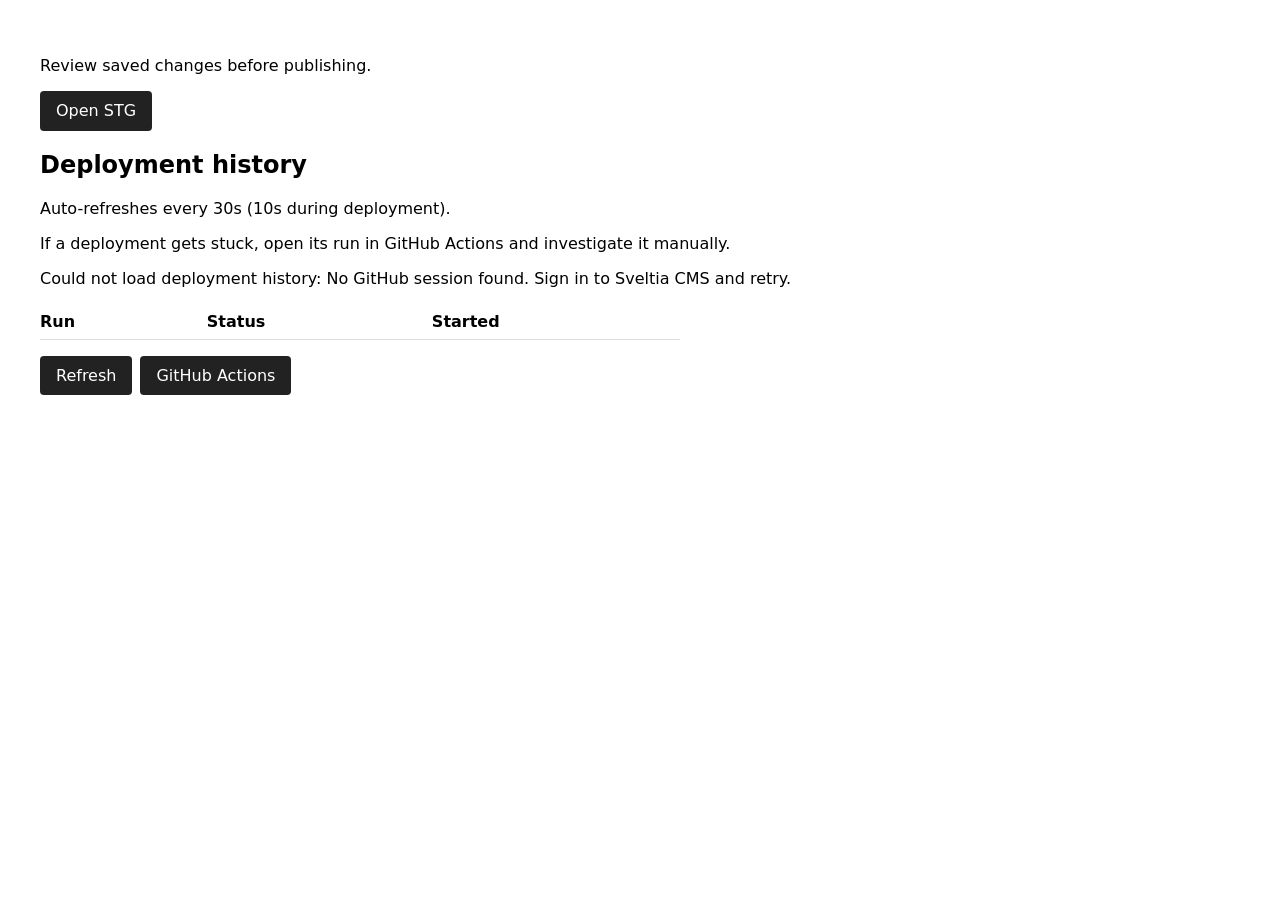
<file: preview.html>
<!doctype html>
<html lang="en">
  <head>
    <meta charset="utf-8" />
    <meta name="robots" content="noindex" />
    <meta name="viewport" content="width=device-width, initial-scale=1" />
    <title>Preview STG</title>
    <link rel="stylesheet" href="./deployments.css" />
  </head>
  <body>
    <p>Review saved changes before publishing.</p>
    <nav class="actions">
      <a class="button" href="https://stg.acidfairies.cc.cd" target="_blank" rel="noopener noreferrer">Open STG</a>
    </nav>
    <section data-workflow="deploy-stg.yml">
      <h2>Deployment history</h2>
      <p>Auto-refreshes every 30s (10s during deployment).</p>
      <p>If a deployment gets stuck, open its run in GitHub Actions and investigate it manually.</p>
      <p role="status">Loading deployment history…</p>
      <table>
        <thead>
          <tr>
            <th scope="col">Run</th>
            <th scope="col">Status</th>
            <th scope="col">Started</th>
          </tr>
        </thead>
        <tbody></tbody>
      </table>
      <nav class="actions">
        <button type="button" data-refresh>Refresh</button>
        <a class="button" id="actions" target="_blank" rel="noopener noreferrer">GitHub Actions</a>
      </nav>
    </section>
    <script type="module" src="./deployments.js"></script>
  </body>
</html>
</file>
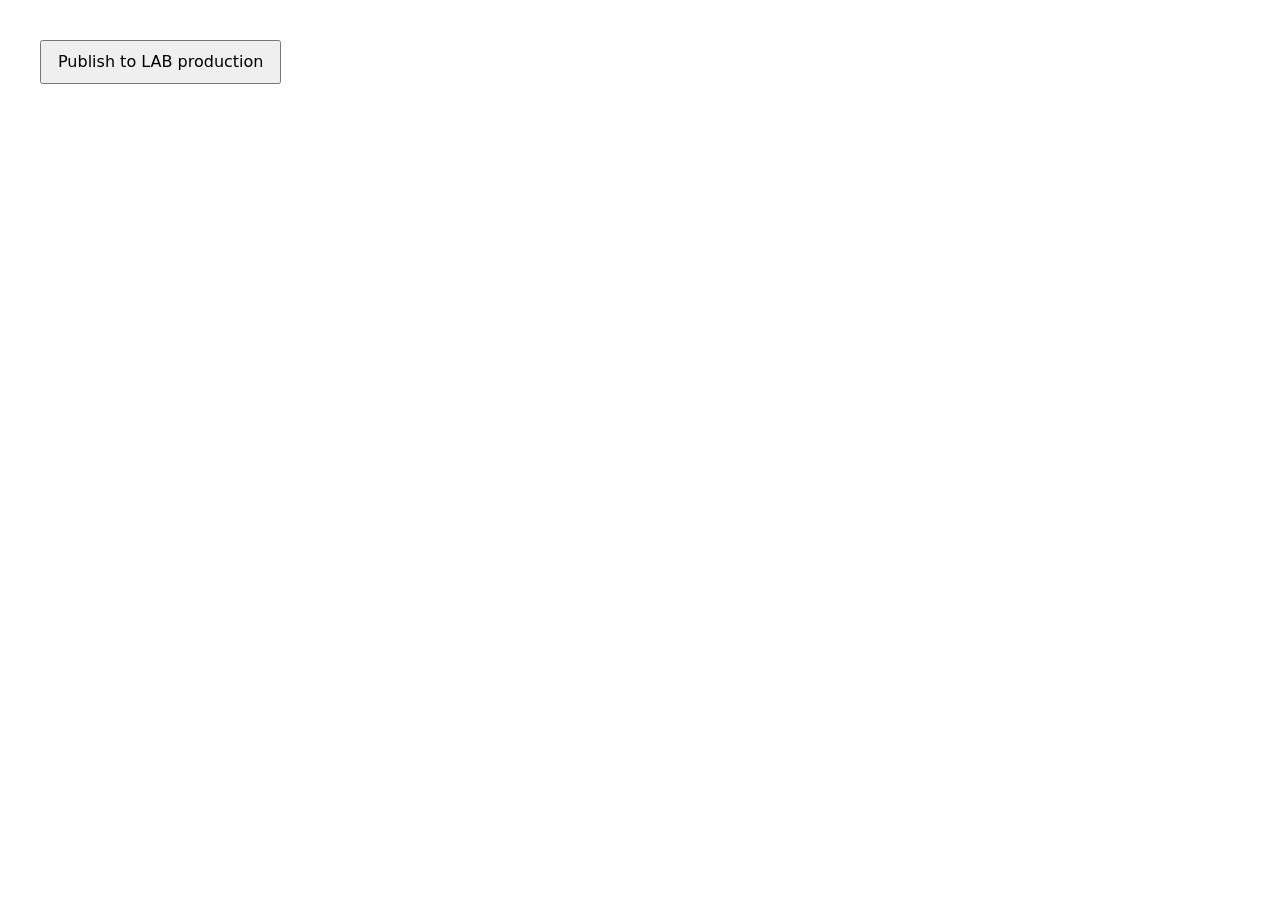
<file: publish-auth.html>
<!doctype html>
<html lang="en">
<head>
  <meta charset="utf-8" />
  <meta name="robots" content="noindex" />
  <meta name="viewport" content="width=device-width, initial-scale=1" />
  <title>Publish Lab PROD</title>
  <style>
    body { font: 16px system-ui, sans-serif; padding: 2rem; }
    button { font: inherit; padding: .65rem 1rem; cursor: pointer; }
    button:disabled { cursor: wait; }
  </style>
</head>
<body>
  <button type="button" id="publish">Publish to LAB production</button>
  <p id="status" role="status" hidden></p>
  <p><a id="actions" target="_blank" rel="noopener noreferrer" hidden>View deployment workflow</a></p>
  <script type="module">
    const repository = 'acid-fairies-lab/src'
    const button = document.querySelector('#publish')
    const status = document.querySelector('#status')
    const actions = document.querySelector('#actions')

    function cmsSessionToken() {
      // Sveltia does not expose a public session API; keep this dependency isolated.
      const account = JSON.parse(localStorage.getItem('sveltia-cms.user') || '{}')
      if (account.backendName !== 'github' || typeof account.token !== 'string' || !account.token)
        throw new Error('No GitHub session found. Sign in to Sveltia CMS and retry.')
      return account.token
    }

    async function githubGet(path, token) {
      const response = await fetch('https://api.github.com' + path, {
        headers: { Authorization: 'Bearer ' + token, Accept: 'application/vnd.github+json' },
      })
      if (!response.ok) throw new Error('GitHub API returned HTTP ' + response.status)
      return response.json()
    }

    button.addEventListener('click', async () => {
      if (!confirm('Are you sure you want to publish the current main branch to the LAB production website? Staging changes are not merged yet.')) return

      button.disabled = true
      actions.hidden = true
      status.hidden = false
      status.textContent = 'Requesting publication…'

      try {
        const token = cmsSessionToken()
        const [user, repo] = await Promise.all([
          githubGet('/user', token),
          githubGet('/repos/' + repository, token),
        ])
        if (repo.full_name !== repository || repo.permissions?.push !== true)
          throw new Error('GitHub account ' + user.login + ' has no write access to ' + repository)

        const response = await fetch('https://api.github.com/repos/' + repository + '/dispatches', {
          method: 'POST',
          headers: {
            Authorization: 'Bearer ' + token,
            Accept: 'application/vnd.github+json',
            'Content-Type': 'application/json',
          },
          body: JSON.stringify({ event_type: 'sveltia-cms-publish' }),
        })
        if (response.status !== 204)
          throw new Error('GitHub rejected the publication request: HTTP ' + response.status)

        status.textContent = 'Publication requested. Follow its result in GitHub Actions.'
        actions.href = 'https://github.com/' + repository + '/actions/workflows/prod.yml'
        actions.hidden = false
      } catch (error) {
        status.textContent = error.message === 'GitHub API returned HTTP 401'
          ? 'GitHub session expired. Refresh or sign in to Sveltia CMS and retry.'
          : error.message || 'Failed to request publication.'
      } finally {
        button.disabled = false
      }
    })
  </script>
</body>
</html>
</file>
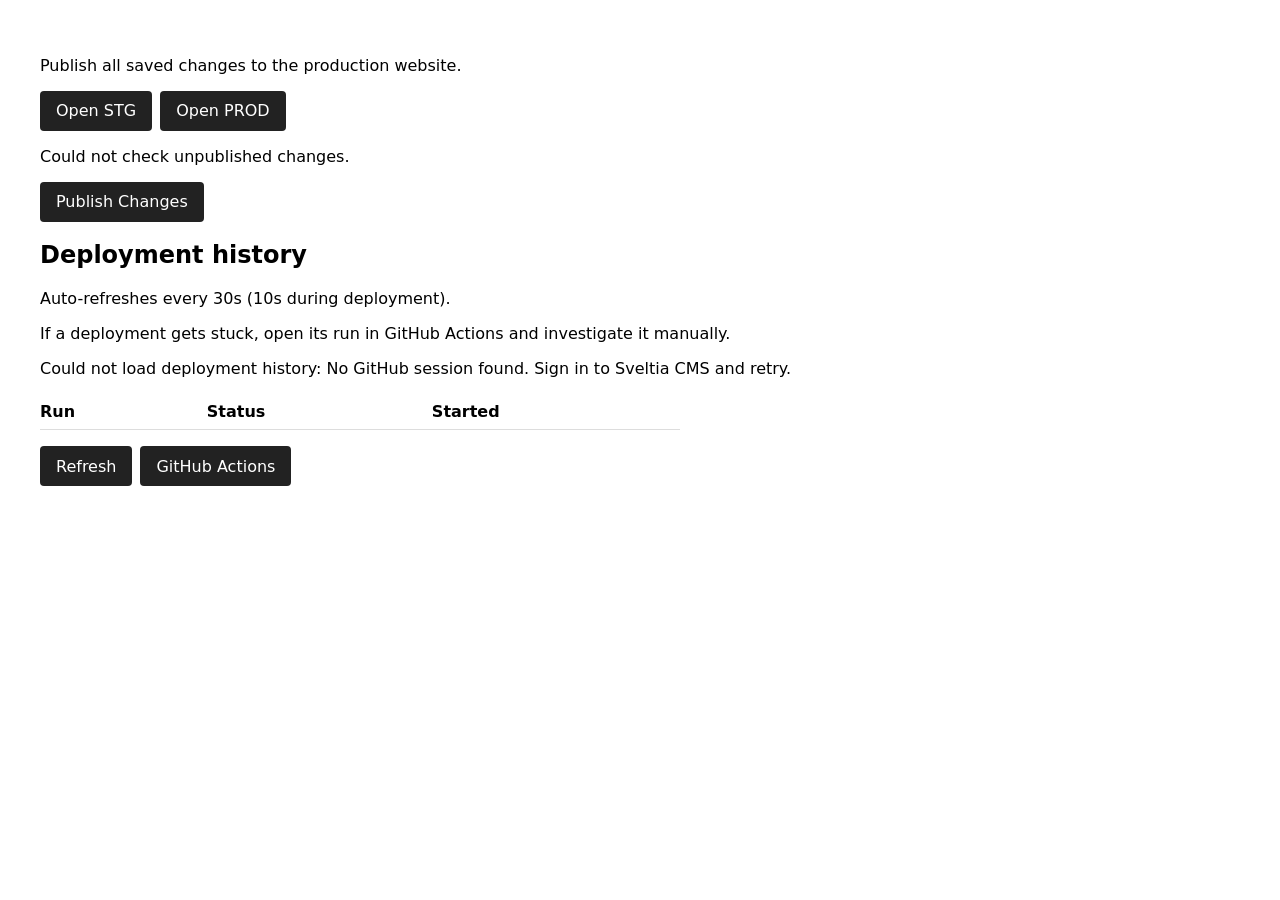
<file: publish.html>
<!doctype html>
<html lang="en">
  <head>
    <meta charset="utf-8" />
    <meta name="robots" content="noindex" />
    <meta name="viewport" content="width=device-width, initial-scale=1" />
    <title>Publish to Production</title>
    <link rel="stylesheet" href="./deployments.css" />
  </head>
  <body>
    <p>Publish all saved changes to the production website.</p>
    <nav class="actions">
      <a class="button" href="https://stg.acidfairies.cc.cd" target="_blank" rel="noopener noreferrer">Open STG</a>
      <a class="button" href="https://acidfairies.cc.cd" target="_blank" rel="noopener noreferrer">Open PROD</a>
    </nav>
    <p id="changes" role="status">Checking for unpublished changes…</p>
    <ul id="files" hidden></ul>
    <button type="button" id="publish">Publish Changes</button>
    <dialog id="publish-dialog" aria-labelledby="publish-target">
      <p id="publish-target"></p>
      <form method="dialog">
        <button value="cancel" autofocus>Cancel</button>
        <button value="publish">Publish</button>
      </form>
    </dialog>
    <p id="status" role="status" hidden></p>
    <section data-workflow="deploy-prod.yml">
      <h2>Deployment history</h2>
      <p>Auto-refreshes every 30s (10s during deployment).</p>
      <p>If a deployment gets stuck, open its run in GitHub Actions and investigate it manually.</p>
      <p role="status">Loading deployment history…</p>
      <table>
        <thead>
          <tr>
            <th scope="col">Run</th>
            <th scope="col">Status</th>
            <th scope="col">Started</th>
          </tr>
        </thead>
        <tbody></tbody>
      </table>
      <nav class="actions">
        <button type="button" data-refresh>Refresh</button>
        <a class="button" id="actions" target="_blank" rel="noopener noreferrer">GitHub Actions</a>
      </nav>
    </section>
    <script type="module" src="./publish.js"></script>
  </body>
</html>
</file>
<file: deployments.css>
:root {
  color-scheme: light dark;
}

body {
  font:
    16px system-ui,
    sans-serif;
  padding: 2rem;
  background: light-dark(#fff, #17191b);
  color: CanvasText;
}
button,
.button {
  font: inherit;
  padding: 0.65rem 1rem;
  cursor: pointer;
  display: inline-block;
  background: light-dark(#222, #e1e1e1);
  color: light-dark(#fff, #17191b);
  text-decoration: none;
  border: 0;
  border-radius: 0.25rem;
}
.actions {
  display: flex;
  flex-wrap: wrap;
  gap: 0.5rem;
}

button:disabled {
  opacity: 0.5;
  cursor: wait;
}

#files {
  font-family: ui-monospace, monospace;
  overflow-wrap: anywhere;
}

table {
  border-collapse: collapse;
  width: 100%;
  max-width: 40rem;
  margin-bottom: 1rem;
}
th,
td {
  border-bottom: 1px solid light-dark(#ddd, #444);
  padding: 0.5rem 2rem 0.5rem 0;
  text-align: left;
}
</file>
